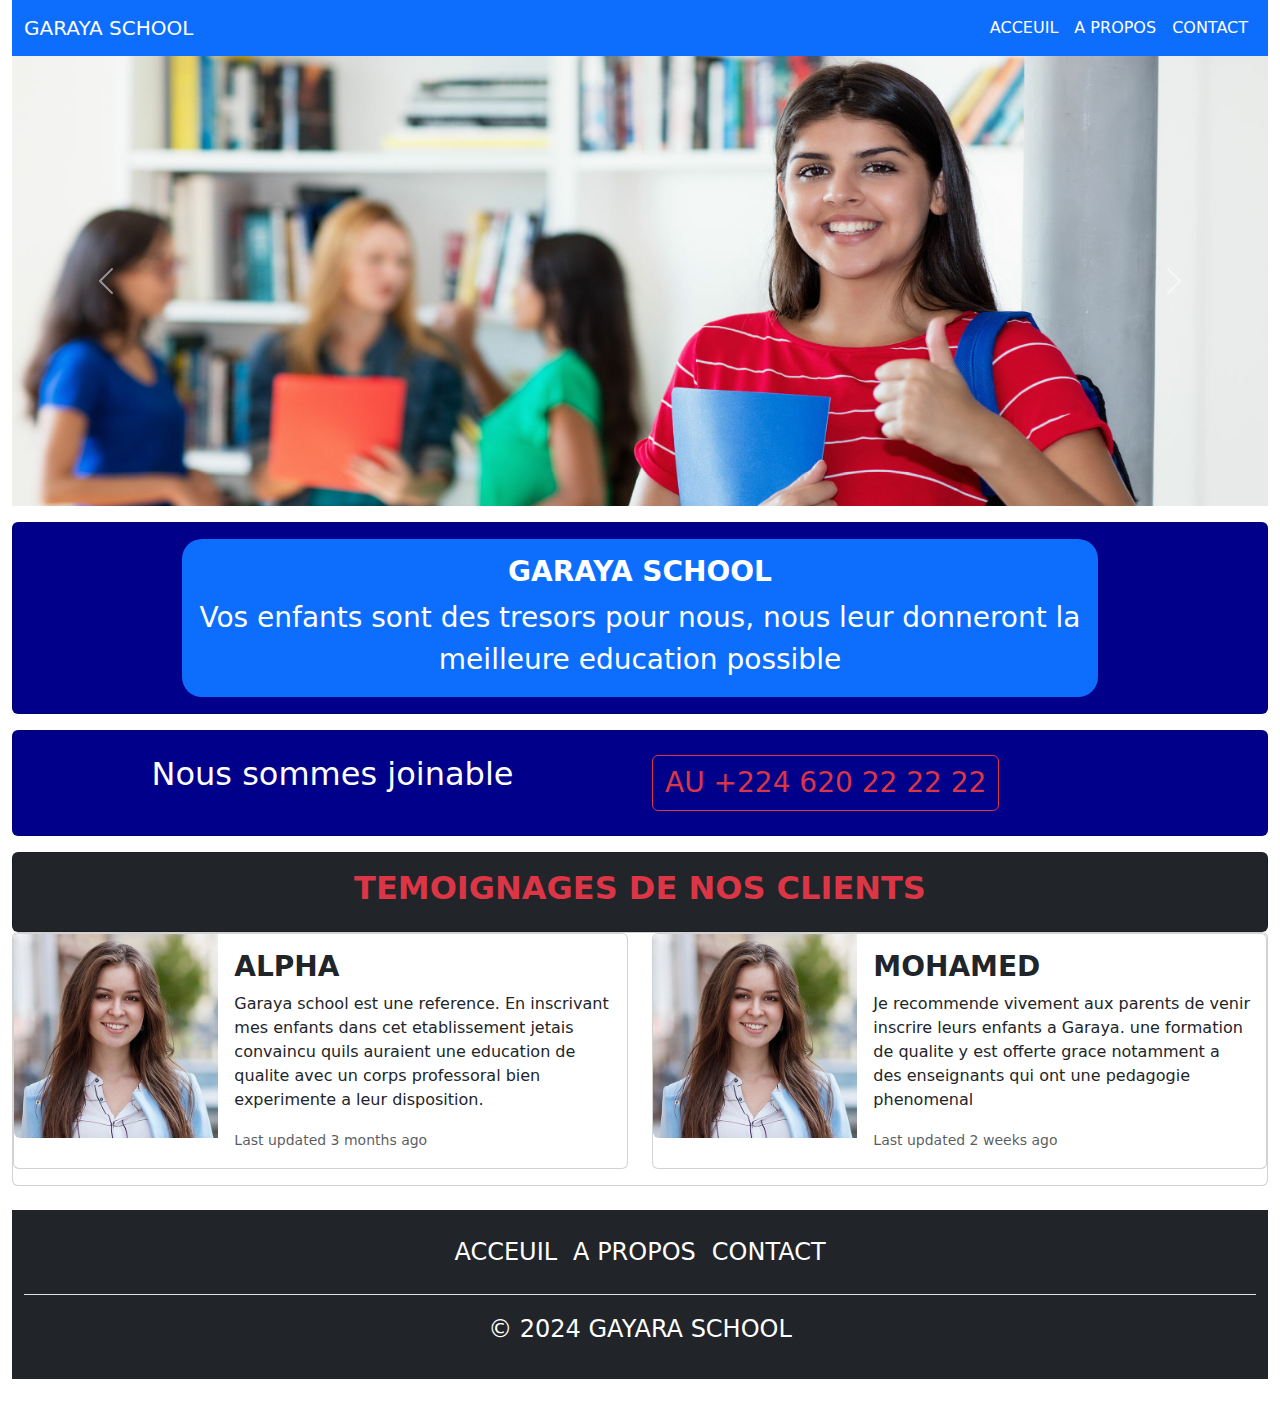
<file: index.html>
<!DOCTYPE html>
<html lang="zxx">
<head>
	<title>Cl-Shop-Boutique en ligne</title>
	<link rel="stylesheet" type="text/css" href="css/bootstrap.min.css">
	
</head>
<body>
	<!--  Debut section contenu de la page -->
	<div class="container-fluid">
		<!-- debut section navbar -->
		<nav class="navbar navbar-expand-lg bg-primary">
		  <div class="container-fluid">
		    <a class="navbar-brand text-white" href="index.html">GARAYA SCHOOL</a>
		    <button class="navbar-toggler" type="button" data-bs-toggle="collapse" data-bs-target="#navbarSupportedContent" aria-controls="navbarSupportedContent" aria-expanded="false" aria-label="Toggle navigation">
		      <span class="navbar-toggler-icon"></span>
		    </button>
		    <div class="collapse navbar-collapse" id="navbarSupportedContent">
		      <ul class="navbar-nav ms-auto mb-2 mb-lg-0">
		        <li class="nav-item">
		          <a class="nav-link active text-white" aria-current="page" href="index.html">ACCEUIL</a>
		        </li>
		        <li class="nav-item">
		          <a class="nav-link text-white" href="about.html">A PROPOS</a>
		        </li>
		        <li class="nav-item">
		          <a class="nav-link text-white" href="contact.html">CONTACT</a>
		        </li>
		      </ul>
		     
		    </div>
		  </div>
		</nav>
		<!-- fin section navbar -->

		<!-- debut section carousel -->
		<div id="carouselExampleAutoplaying" class="carousel slide" data-bs-ride="carousel">
		  <div class="carousel-inner">
		    <div class="carousel-item active">
		      <img src="image/banner1.jpg" class="d-block w-100" style="max-height: 450px;"  alt="...">
		    </div>
		    <div class="carousel-item">
		      <img src="image/banner2.jpg" class="d-block w-100" style="max-height: 450px;" alt="...">
		    </div>
		    <div class="carousel-item">
		      <img src="image/banner3.jpg" class="d-block w-100" style="max-height: 450px;" alt="...">
		    </div>
		  </div>
		  <button class="carousel-control-prev" type="button" data-bs-target="#carouselExampleAutoplaying" data-bs-slide="prev">
		    <span class="carousel-control-prev-icon" aria-hidden="true"></span>
		    <span class="visually-hidden">Previous</span>
		  </button>
		  <button class="carousel-control-next" type="button" data-bs-target="#carouselExampleAutoplaying" data-bs-slide="next">
		    <span class="carousel-control-next-icon" aria-hidden="true"></span>
		    <span class="visually-hidden">Next</span>
		  </button>
		</div>

		<!-- fin section carousel -->

		<!-- Debut section titre -->
		<div class="card text-center text-white p-3 mt-3" style="background-color: darkblue;">
			<div class="card-body bg-primary m-auto" style="width: 75%; border-radius: 20px;">
				<h3 class="card-title text-uppercase fw-bold">GARAYA SCHOOL</h3>
				<p class="card-text fs-3">Vos enfants sont des tresors pour nous, 
					nous leur donneront la meilleure education possible</p>
				
			</div>
		</div>
		<!-- fin section titre -->

		<!-- Debut section collection produits -->
		
		<!-- Fin section collection produits -->

		<!-- Debut section CTA -->
		<div class="card my-3 p-4" style="background: darkblue;">
			
			<div class="row">
				
				<div class="col">
					<h3 class="text-white text-center fs-2">Nous sommes joinable</h3>
				</div>
				<div class="col">
					<button class="btn btn-outline-danger fs-3"> AU +224 620 22 22 22</button>
				</div>
			</div>
		</div>
		<!-- Fin section CTA -->

		<!-- Debut section collection enfants -->
		
		<!-- Debut section temoignages clients -->
		 <div class="card bg-dark p-3 mt-3">
		 	<h2 class="text-danger text-center fw-bold"> TEMOIGNAGES DE NOS CLIENTS</h2>
		 </div>

		 <div class="card">
		 	<div class="row">
		 		<div class="col">
		 			<div class="card mb-3" style="max-width: 100%;">
		 			  <div class="row g-0">
		 			    <div class="col-md-4">
		 			      <img src="image/profile.jpg" class="img-fluid rounded-start" alt="...">
		 			    </div>
		 			    <div class="col-md-8">
		 			      <div class="card-body">
		 			        <h3 class="card-title fw-bold">ALPHA</h3>
		 			        <p class="card-text"> Garaya school est une reference. En inscrivant mes enfants dans cet etablissement jetais convaincu 
								quils auraient une education de qualite avec un corps professoral bien experimente a leur disposition.
							</p>
		 			        <p class="card-text"><small class="text-muted">Last updated 3 months ago</small></p>
		 			      </div>
		 			    </div>
		 			  </div>
		 			</div>
		 			
		 		</div>
		 		<div class="col">
		 			<div class="card mb-3" style="max-width: 100%;">
		 			  <div class="row g-0">
		 			    <div class="col-md-4">
		 			      <img src="image/profile.jpg" class="img-fluid rounded-start" alt="...">
		 			    </div>
		 			    <div class="col-md-8">
		 			      <div class="card-body">
		 			        <h3 class="card-title fw-bold">MOHAMED</h3>
		 			        <p class="card-text"> Je recommende vivement aux parents de venir inscrire leurs enfants a Garaya.
								une formation de qualite y est offerte grace notamment a des enseignants qui ont une pedagogie phenomenal
							</p>
		 			        <p class="card-text"><small class="text-muted">Last updated 2 weeks ago</small></p>
		 			      </div>
		 			    </div>
		 			  </div>
		 			</div>
		 			
		 		</div>
		 		
		 	</div>
		 </div>
		<!-- Fin section temoignages clients -->

		<!-- Debut section footer -->
		<div class="container-fluid  bg-dark">
  <footer class="py-3 my-4">
    <ul class="nav justify-content-center border-bottom pb-3 mb-3">
      <li class="nav-item"><a href="index.html" class="nav-link px-2 text-white fs-4">ACCEUIL</a></li>
      <li class="nav-item"><a href="shop.html" class="nav-link px-2 text-white fs-4">A PROPOS</a></li>
      <li class="nav-item"><a href="electronic.html" class="nav-link px-2 text-white fs-4">CONTACT</a></li>
    </ul>
    <p class="text-center text-white fs-4">&copy; 2024 GAYARA SCHOOL</p>
  </footer>
</div>
		<!-- Fin section footer -->


	</div>
	<!-- fin section contenu de la page -->


	<script src="js/bootstrap.bundle.min.js"></script>

</body>
</html>
</file>
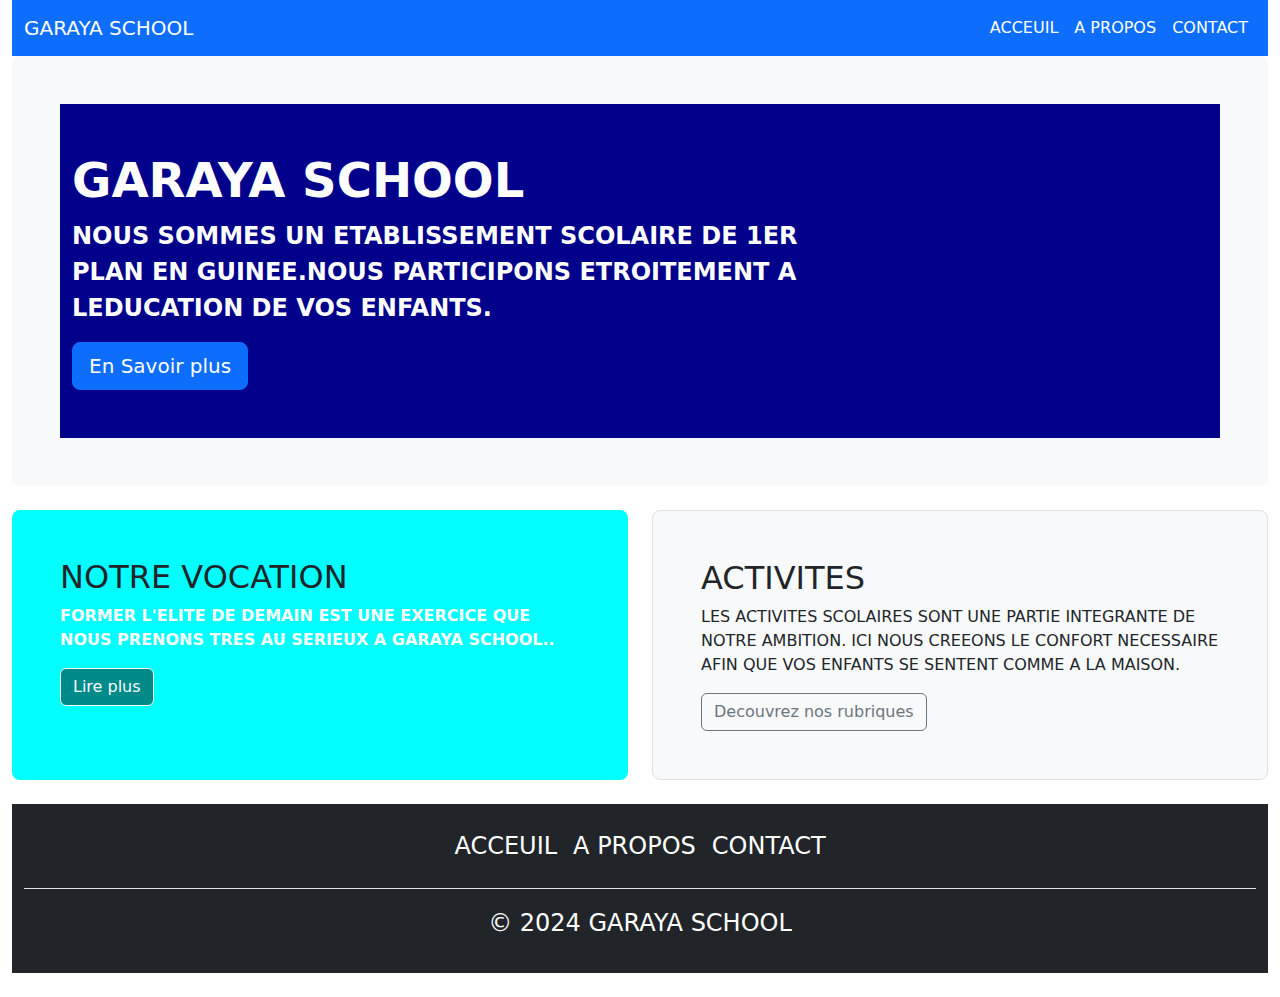
<file: about.html>
<!DOCTYPE html>
<html lang="zxx">
<head>
	<title>A Propos de ClShop</title>
	<link rel="stylesheet" type="text/css" href="css/bootstrap.min.css">
</head>
<body>
	<div class="container-fluid">
		<!-- debut section navbar -->
		<nav class="navbar navbar-expand-lg bg-primary">
		  <div class="container-fluid">
		    <a class="navbar-brand text-white" href="index.html">GARAYA SCHOOL</a>
		    <button class="navbar-toggler" type="button" data-bs-toggle="collapse" data-bs-target="#navbarSupportedContent" aria-controls="navbarSupportedContent" aria-expanded="false" aria-label="Toggle navigation">
		      <span class="navbar-toggler-icon"></span>
		    </button>
		    <div class="collapse navbar-collapse" id="navbarSupportedContent">
		      <ul class="navbar-nav ms-auto mb-2 mb-lg-0">
		        <li class="nav-item">
		          <a class="nav-link active text-white" aria-current="page" href="index.html">ACCEUIL</a>
		        </li>
		        <li class="nav-item">
		          <a class="nav-link text-white" href="about.html">A PROPOS</a>
		        </li>
		        <li class="nav-item">
		          <a class="nav-link text-white" href="contact.html">CONTACT</a>
		        </li>
		      </ul>
		     
		    </div>
		  </div>
		</nav>
		<!-- fin section navbar -->

		<!-- Debut section a propos -->
		
		
			<div class="p-5 mb-4 bg-body-tertiary rounded-3" >
			  <div class="container-fluid py-5" style="background-color: darkblue;">
				<h1 class="display-5 fw-bold" style="color: white;">GARAYA SCHOOL</h1>
				<p class="col-md-8 fs-4" style="font-weight: bold; text-transform: uppercase; color: white;">Nous sommes un etablissement scolaire de 1er plan en Guinee.Nous participons etroitement a leducation de vos enfants. </p>
				<button class="btn btn-primary btn-lg" type="button">En Savoir plus</button>
			  </div>
			</div>
		
			<div class="row align-items-md-stretch">
			  <div class="col-md-6">
				<div class="h-100 p-5 rounded-3" style="background-color: aqua;">
				  <h2>NOTRE VOCATION</h2>
				  <p style="font-weight: bold; color: white; text-transform: uppercase;"> Former l'elite de demain est une exercice que nous prenons tres au serieux a garaya school..</p>
				  <button class="btn btn-outline-light" style="background-color: darkcyan;" type="button">Lire plus</button>
				</div>
			  </div>
			  <div class="col-md-6">
				<div class="h-100 p-5 bg-body-tertiary border rounded-3" style="text-transform: uppercase;">
				  <h2>ACTIVITES</h2>
				  <p> les activites scolaires sont une partie integrante de notre ambition. Ici nous creeons le confort 
					necessaire afin que vos enfants se sentent comme a la maison.
				  </p>
				  <button class="btn btn-outline-secondary" type="button">Decouvrez nos rubriques</button>
				</div>
			  </div>
			</div>
				
		
		<!-- Fin section a propos -->

		<!-- Debut section formulaire de contact -->

		<!-- Fin section formulaire de contact -->

		<!-- debut section footer -->
		<div class="container-fluid  bg-dark">
		  <footer class="py-3 my-4">
		    <ul class="nav justify-content-center border-bottom pb-3 mb-3">
		      <li class="nav-item"><a href="index.html" class="nav-link px-2 text-white fs-4">ACCEUIL</a></li>
		      <li class="nav-item"><a href="shop.html" class="nav-link px-2 text-white fs-4"> A PROPOS</a></li>
		      <li class="nav-item"><a href="electronic.html" class="nav-link px-2 text-white fs-4">CONTACT</a></li>
		    </ul>
		    <p class="text-center text-white fs-4">&copy; 2024 GARAYA SCHOOL</p>
		  </footer>
		</div>
		<!-- fin section footer -->
		
	</div>






<script src="js/bootstrap.bundle.min.js"></script>

</body>
</html>
</file>
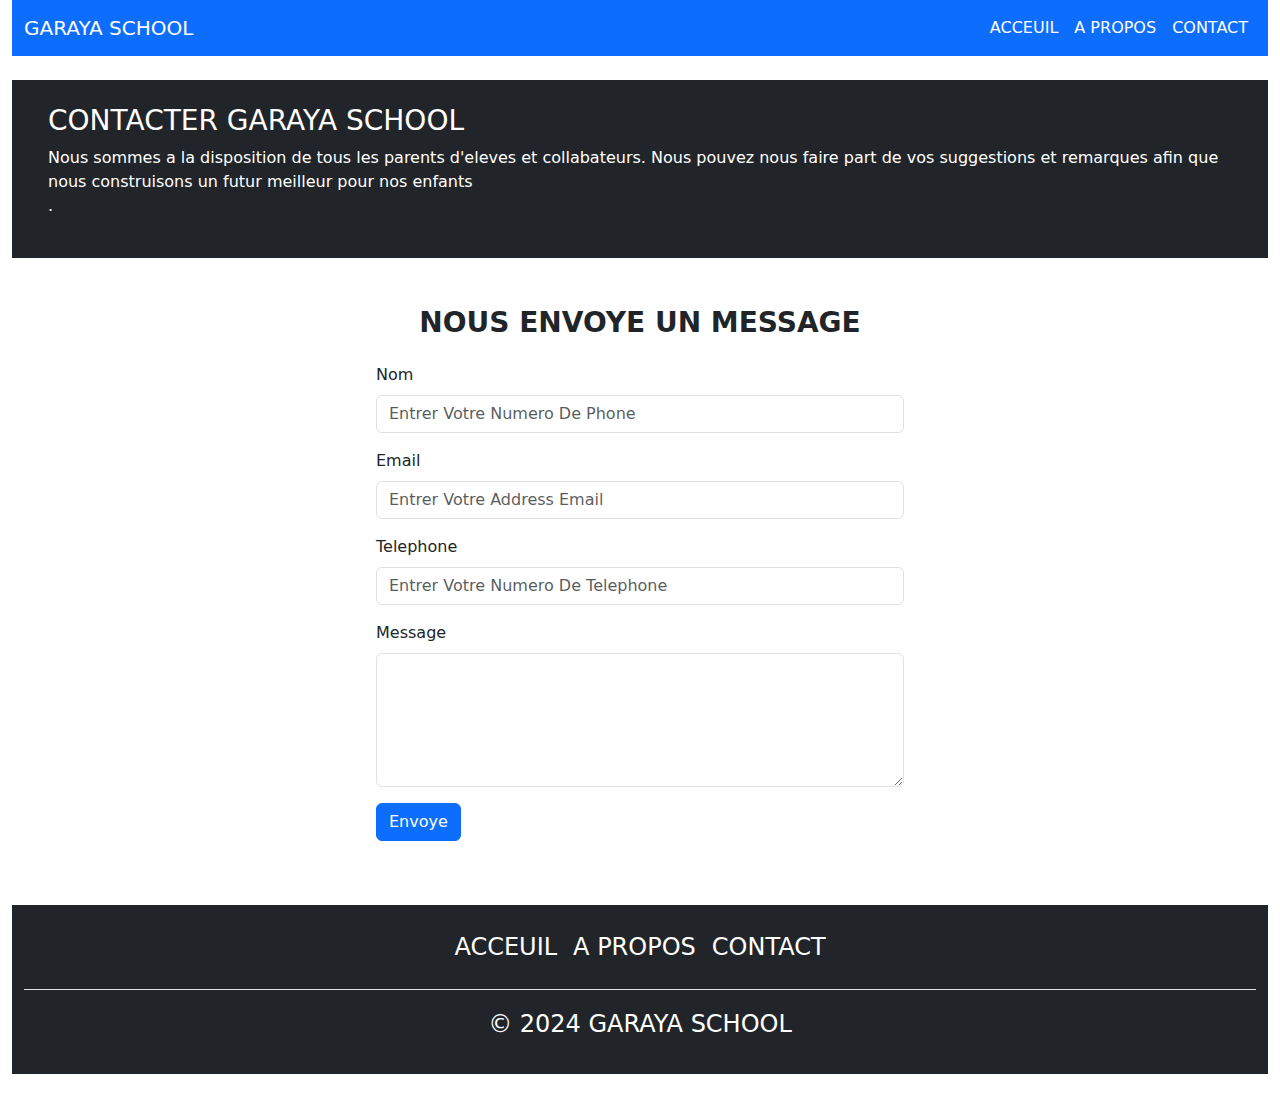
<file: contact.html>
<!DOCTYPE html>
<html lang="zxx">
<head>
	<title>A Propos de ClShop</title>
	<link rel="stylesheet" type="text/css" href="css/bootstrap.min.css">
</head>
<body>
	<div class="container-fluid">
		<!-- debut section navbar -->
		<nav class="navbar navbar-expand-lg bg-primary">
		  <div class="container-fluid">
		    <a class="navbar-brand text-white" href="index.html">GARAYA SCHOOL</a>
		    <button class="navbar-toggler" type="button" data-bs-toggle="collapse" data-bs-target="#navbarSupportedContent" aria-controls="navbarSupportedContent" aria-expanded="false" aria-label="Toggle navigation">
		      <span class="navbar-toggler-icon"></span>
		    </button>
		    <div class="collapse navbar-collapse" id="navbarSupportedContent">
		      <ul class="navbar-nav ms-auto mb-2 mb-lg-0">
		        <li class="nav-item">
		          <a class="nav-link active text-white" aria-current="page" href="index.html">ACCEUIL</a>
		        </li>
		        <li class="nav-item">
		          <a class="nav-link text-white" href="about.html">A PROPOS</a>
		        </li>
		        <li class="nav-item">
		          <a class="nav-link text-white" href="contact.html">CONTACT</a>
		        </li>
		      </ul>
		     
		    </div>
		  </div>
		</nav>
		<!-- fin section navbar -->

		<!-- Debut section a propos -->
		<div class="row my-4 bg-dark mx-auto p-4">
			
			<div class="col text-white">
				<h3> CONTACTER GARAYA SCHOOL</h3>
				<p>Nous sommes a la disposition de tous les parents d'eleves et collabateurs.
                    Nous pouvez nous faire part de vos suggestions et remarques afin que nous construisons 
                    un futur meilleur pour nos enfants <br/>.
                    
                </p>
		
				
			</div>
			
		</div>
		<!-- Fin section a propos -->

		<!-- Debut section formulaire de contact -->
		<div class="row p-4 my-4 mx-auto" style="width: 600px;">
			<h3 class="fw-bold text-center" style="text-transform: uppercase;">Nous Envoye Un Message</h3>
			<div class="my-3">
				<label class="form-label">Nom</label>
				<input  class="form-control" type="email" placeholder="Entrer Votre Numero De Phone">
			</div>
			<div class="mb-3">
				<label class="form-label">Email</label>
				<input class="form-control" type="text" placeholder="Entrer Votre Address Email">
			</div>
			<div class="mb-3">
				<label class="form-label">Telephone</label>
				<input class="form-control" type="text" placeholder="Entrer Votre Numero De Telephone">
			</div>
			<div class="mb-3">
				<label class="form-label">Message</label>
				<textarea class="form-control" rows="5"></textarea>
			</div>
			<div class="mb-3"> 
				<button class="btn btn-primary">Envoye</button>
			</div>
		</div>
		<!-- Fin section formulaire de contact -->

		<!-- debut section footer -->
		<div class="container-fluid  bg-dark">
		  <footer class="py-3 my-4">
		    <ul class="nav justify-content-center border-bottom pb-3 mb-3">
		      <li class="nav-item"><a href="index.html" class="nav-link px-2 text-white fs-4">ACCEUIL</a></li>
		      <li class="nav-item"><a href="shop.html" class="nav-link px-2 text-white fs-4"> A PROPOS</a></li>
		      <li class="nav-item"><a href="electronic.html" class="nav-link px-2 text-white fs-4">CONTACT</a></li>
		    </ul>
		    <p class="text-center text-white fs-4">&copy; 2024 GARAYA SCHOOL</p>
		  </footer>
		</div>
		<!-- fin section footer -->
		
	</div>






<script src="js/bootstrap.bundle.min.js"></script>

</body>
</html>
</file>
